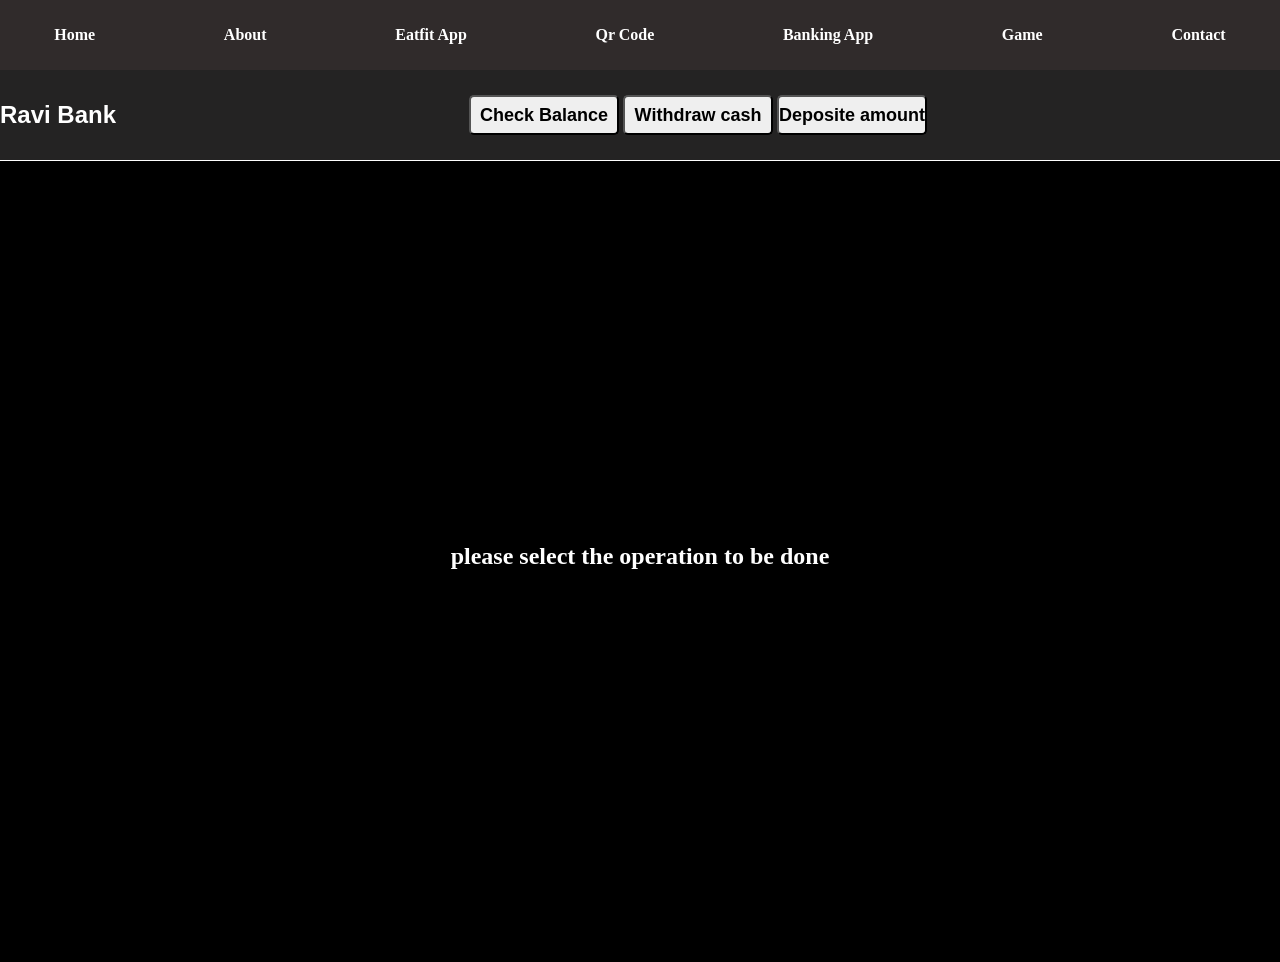
<file: project/bank.html>
<!DOCTYPE html>
<html lang="en">
<head>
    <meta charset="UTF-8">
    <meta name="viewport" content="width=device-width, initial-scale=1.0">
    <title>Ravi Bank</title>
    <link rel="stylesheet" href="bank.css">
</head>
<body>
    <div id="container">
        <div class="nav">
            <a href="index.html">home</a>
            <a href="about.html">about</a>
            <a href="eatfit.html">eatfit app</a>
            <a href="timeout.html">qr code</a>
            <a href="bank.html">Banking App</a>
            <a href="rpc.html">game</a>
            <a href="contact.html">contact</a>
        </div>
        <div id="nav">
            <div id="titleDiv">
                 <h3 id="title">Ravi Bank</h3>
            </div>
            <div id="options">
                <button id="balancebtn">Check Balance</button>
                <button id="withdraw">Withdraw cash</button>
                <button id="deposite">Deposite amount</button>
            </div>
            <div id="right">
            </div>
        </div>
        <div id="main">
            <h2 id="text"></h2>
            <input type="text" id="input" placeholder="enter the amount in rupees">
            <button id="wsubmit">withdraw</button>
            <button id="submit">deposite</button>
            <h1 id="balance"></h1>
            <button id="clear">close</button>
        </div>
    </div>
</body>
<script src="bank.js"></script>
</html>
</file>
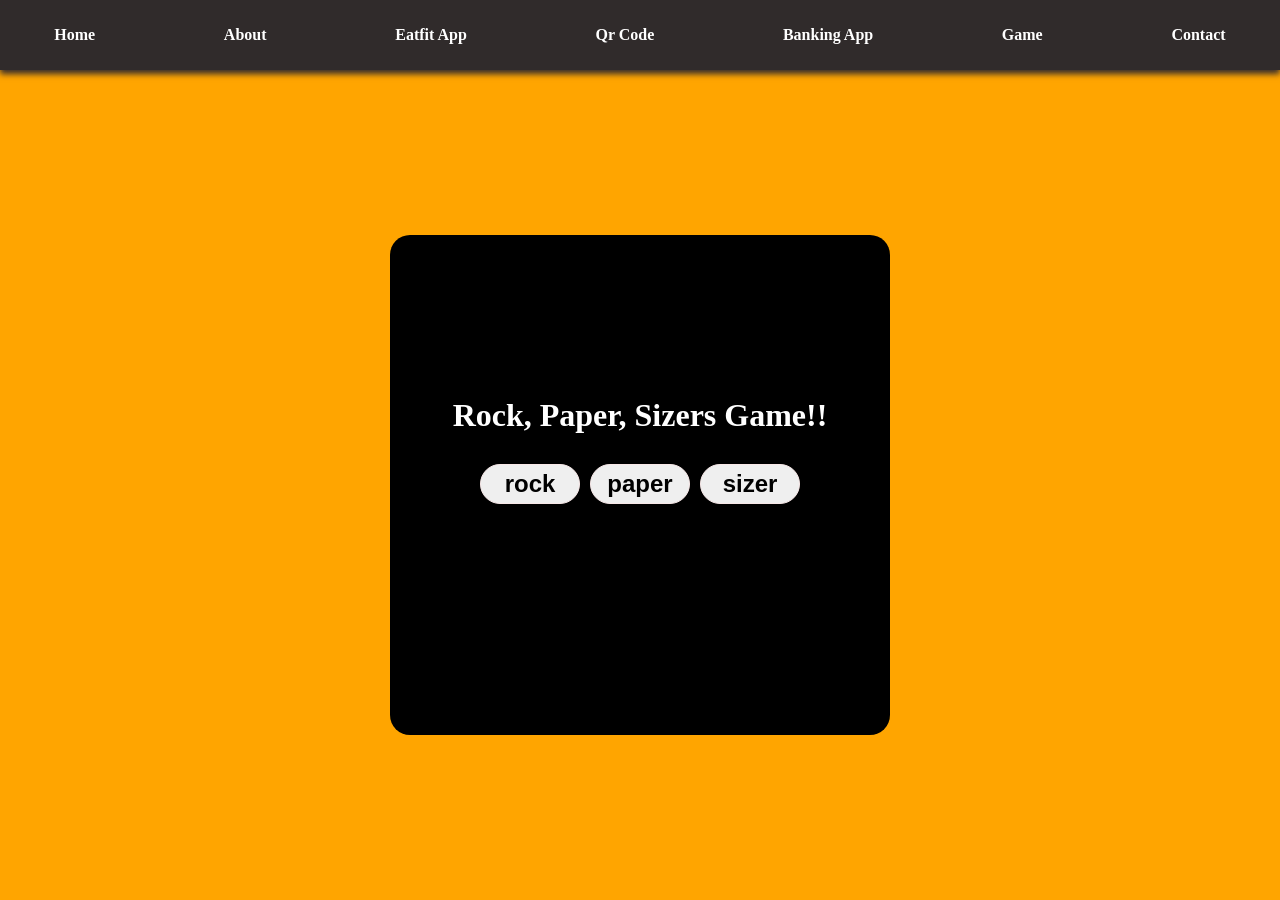
<file: project/rpc.html>
<!DOCTYPE html>
<html lang="en">
<head>
    <meta charset="UTF-8">
    <meta name="viewport" content="width=device-width, initial-scale=1.0">
    <title>rock paper sizors game</title>
    <link rel="stylesheet" href="rpc.css">
</head>
<body>
    <div id="container">
         <div id="nav">
            <a href="index.html">home</a>
            <a href="about.html">about</a>
            <a href="eatfit.html">eatfit app</a>
            <a href="timeout.html">qr code</a>
            <a href="bank.html">Banking App</a>
            <a href="rpc.html">game</a>
            <a href="contact.html">contact</a>
        </div>
        <div id="box">
            <div id="title"><h1>Rock, Paper, Sizers Game!!</h1></div>
            <div id="buttons">

                <button id="rock" class="btn">rock</button>
                <button id="paper" class="btn">paper</button>
                <button id="sizer" class="btn">sizer</button>  
            </div>
            <div id="result">
                <h3 id="user"></h3>
                <h3 id="computer"></h3>
                <h1 id="res"></h1>
            </div>
        </div>
        <div id="empty"></div>
    </div>

</body>
<script src="rpc.js"></script>
</html>
</file>
<file: project/bank.css>
*{
    padding: 0%;
    margin: 0%;

}
#container{
    background-color: black;
    /* width: 100vw;
    height: 100vh; */
    color: white;

     .nav {
        background-color: rgb(48, 43, 43);
        width: 100%;
        height: 70px;
        display: flex;
        gap: 20px;
        align-items: center;
        justify-content: space-around;
        box-shadow: 0px 4px 6px rgb(170, 156, 156);

        a {
            color: white;
            text-transform: capitalize;
            text-decoration: none;
            font-weight: 600;
        }

        a:hover {
            font-weight: 900;
            color: grey;
        }
    }

}
#nav{
    /* width: 100%; */
    background-color: rgb(36, 35, 35);
    height: 10vh;
    border-bottom: .5px solid white;
    display: flex;
    flex-direction: row;
    justify-content: space-between;
    align-items: center;

    #title{
        font-size: x-large;
        font-family:Arial, Helvetica, sans-serif;

    }

    button{
        width: 150px;
        height: 40px;
        cursor: pointer;
        font-size: large;
        font-weight: bold;
        font-family: 'Franklin Gothic Medium', 'Arial Narrow', Arial, sans-serif;
        border-radius: 5px;
        cursor: pointer;
    }


}
#main{
    color: white;
    display: flex;
    flex-direction: column;
    justify-content: center;
    align-items: center;
    height: 89vh;
    /* background-color: red;    */
    gap: 10px;

    #input{
        width: 300px;
        height: 40px;
        color: black;
        border-radius: 5px;
        font-size: 20px;
        text-transform: capitalize;
        text-align: center;
        display: none;

    }
    #wsubmit{

        display: none;
        width: 80px;
        height: 30px;
        background-color: white;
        color: black;
        border-radius: 10px;
    }
    #submit{
        display: none;
        width: 80px;
        height: 30px;
        background-color: white;
        color: black;
        border-radius: 10px;
    }
    
    #clear{
        width: 80px;
        height: 30px;
        background-color: white;
        color: black;
        border-radius: 10px;
        display: none;
    }
}
</file>
<file: project/rpc.css>
*{
    margin: 0%;
    padding: 0%;
}
#container{
    width: 100vw;
    height: 100vh;
    background-color: orange;
    display: flex;
    flex-direction: column;
    align-items: center;
    justify-content: space-between;

     #nav {
        background-color: rgb(48, 43, 43);
        width: 100%;
        height: 70px;
        display: flex;
        gap: 20px;
        align-items: center;
        justify-content: space-around;
        box-shadow: 0px 4px 6px rgb(54, 45, 45);

        a {
            color: white;
            text-transform: capitalize;
            text-decoration: none;
            font-weight: 600;
        }

        a:hover {
            font-weight: 900;
            color: grey;
        }
    }
}
#box{
    width: 500px;
    height: 500px;
    border-radius: 20px;
    background-color: black;
    flex-direction: column;
    display: flex;
    align-items: center;
    justify-content: center;
    gap: 30px;

    #title{
        color: white;
    }
    
    #buttons{
        display: flex;
        gap: 10px;
        .btn{
            width: 100px;
            height: 40px;
            font-size: x-large;
            font-weight: bold;
            border: 1px solid rgb(248, 232, 232);
            border-radius: 20px;
            cursor: pointer;
        }
        .btn:hover{
            background-color: antiquewhite;
            width: 103px;
            height: 43px;
            border-radius: 40px;
        }
    }
}
#result{
    color: white;
    display: flex;
    flex-direction: column;
    gap: 20px;
    #res{
        color: white;

    }

}
</file>
